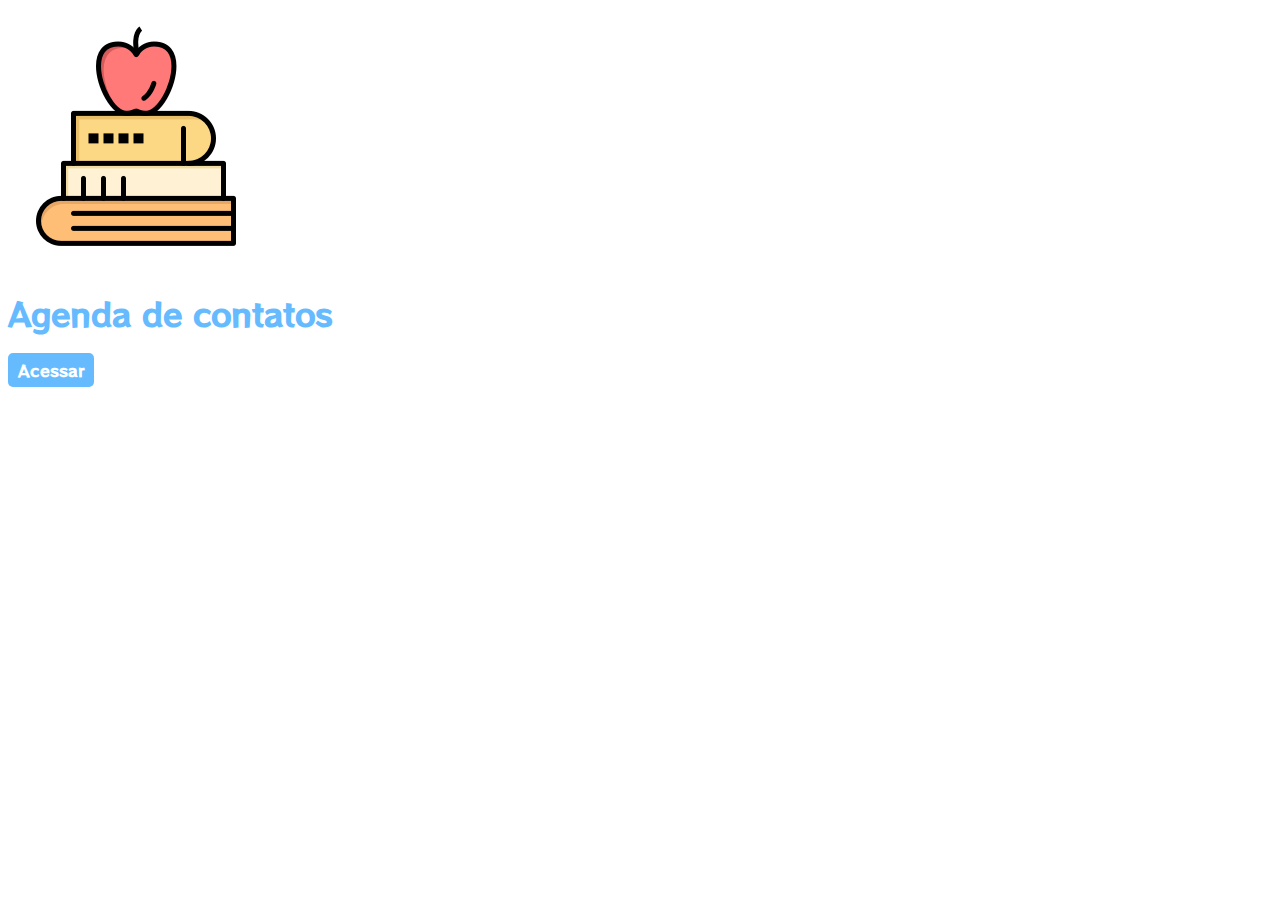
<file: src/main/webapp/index.html>
<!DOCTYPE html>
<html lang="pt-br">
<head>
<meta charset="utf-8">

<title>Agenda de contatos</title>
<link rel = "icon" href = imagens/favicon.png>
<link rel = "stylesheet" href=style.css>
</head>
<body>
	<img src = "imagens/menuprincipal.png">
	<h1>Agenda de contatos</h1>
	<a href = "main" class="Botao1"> Acessar </a>
</body>
</html>
</file>
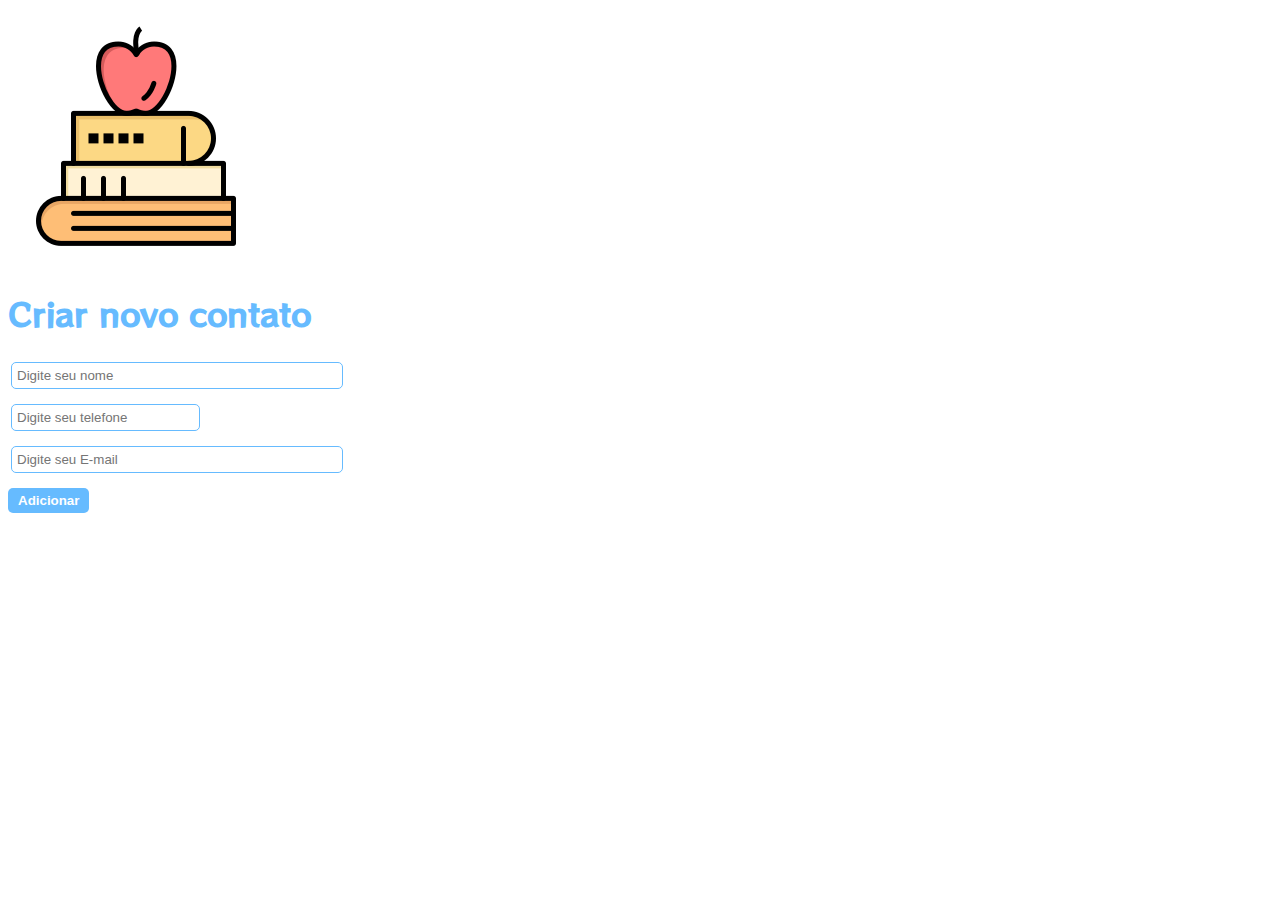
<file: src/main/webapp/novo.html>
<!DOCTYPE html>
<html lang="pt-br">
<head>
<meta charset="utf-8">

<title>Agenda de contatos</title>
<link rel="icon" href=imagens/favicon.png>
<link rel="stylesheet" href=style.css>
</head>
<body>
	<img src="imagens/menuprincipal.png">
	<h1>Criar novo contato</h1>

	<form name="frmContato" action="inserirDados">
		<table>
			<tr>
				<td><input type="text" name="nome"
					placeholder="Digite seu nome" class="Caixa1"></td>
			</tr>
			<tr>
				<td><input type="text" name="fone"
					placeholder="Digite seu telefone" class="Caixa2"></td>
			</tr>
			<tr>
				<td><input type="text" name="email"
					placeholder="Digite seu E-mail"class="Caixa1"></td>
			</tr>
		</table>
		<input type="button" value="Adicionar" class="Botao1" onclick="validar()">
	</form>
<script src="scripts/validador.js"></script>
</body>
</html>
</file>
